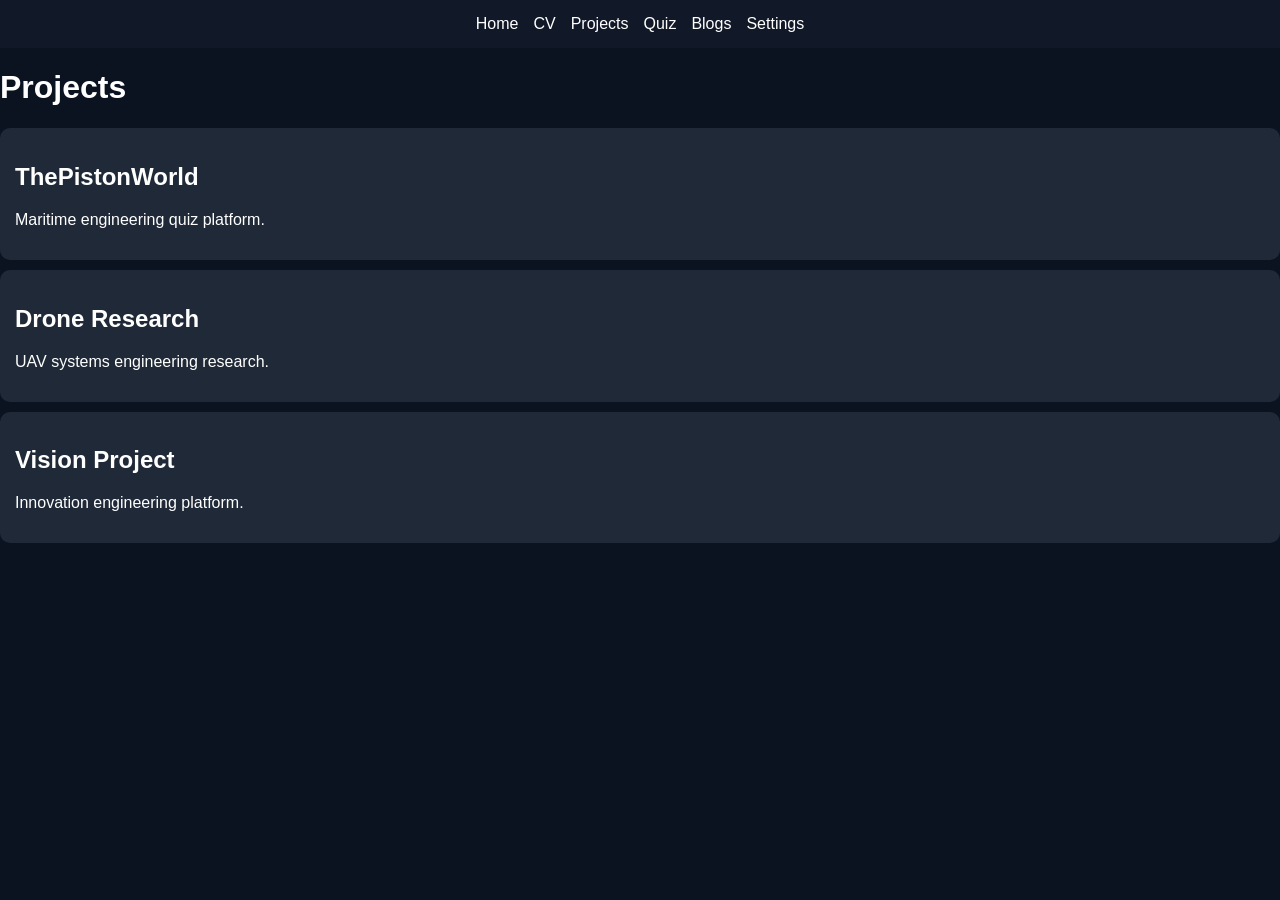
<file: projects.html>
<!DOCTYPE html>
<html>
<head>
    <meta charset="UTF-8">
    <title>Projects</title>
    <link rel="stylesheet" href="style.css">
</head>
<body>

<nav>
    <a href="index.html">Home</a>
    <a href="cv.html">CV</a>
    <a href="projects.html">Projects</a>
    <a href="quiz.html">Quiz</a>
    <a href="blogs.html">Blogs</a>
    <a href="settings.html">Settings</a>
</nav>

<h1>Projects</h1>

<div class="card">
    <h2>ThePistonWorld</h2>
    <p>Maritime engineering quiz platform.</p>
</div>

<div class="card">
    <h2>Drone Research</h2>
    <p>UAV systems engineering research.</p>
</div>

<div class="card">
    <h2>Vision Project</h2>
    <p>Innovation engineering platform.</p>
</div>

<script src="script.js"></script>
</body>
</html>
</file>
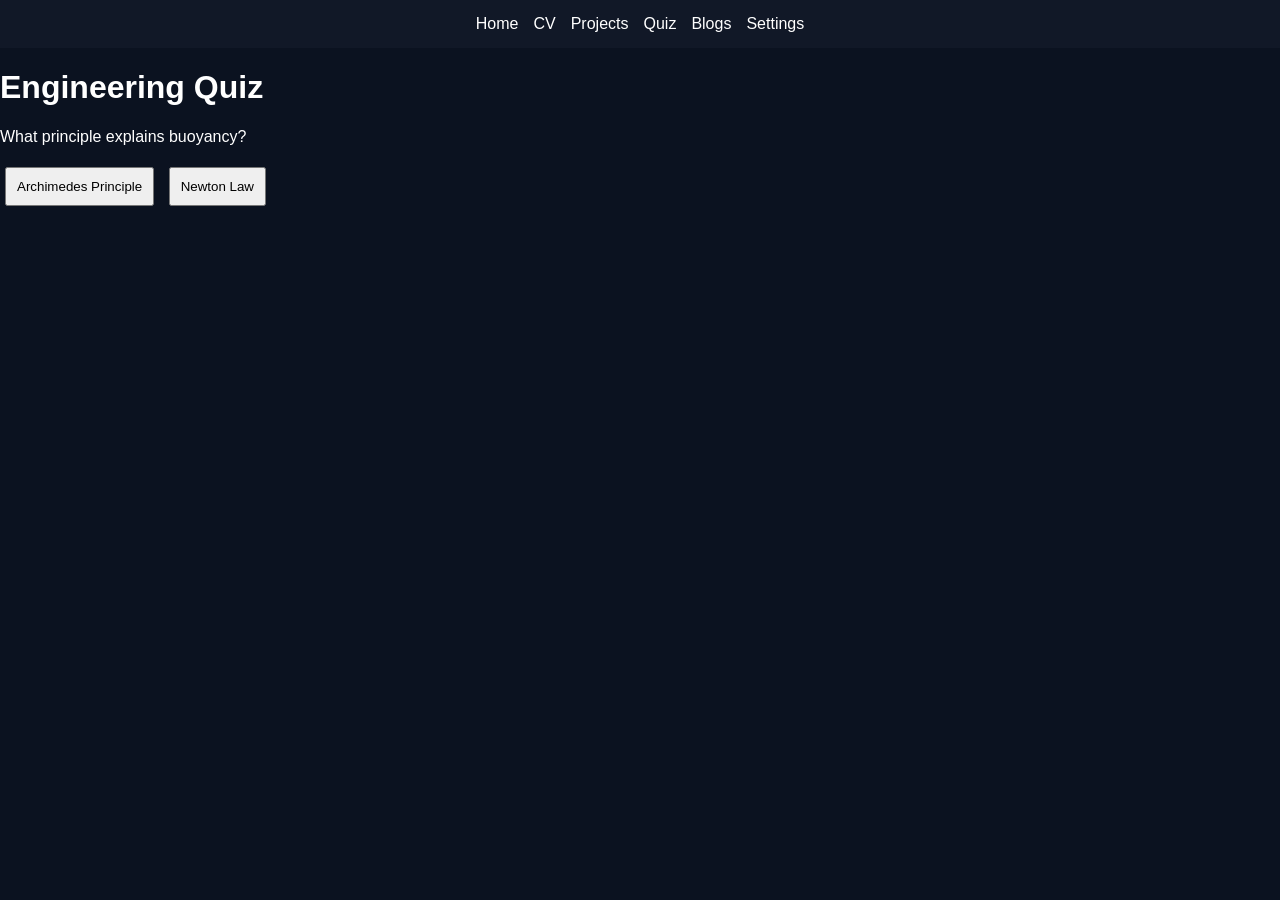
<file: quiz.html>
<!DOCTYPE html>
<html>
<head>
    <meta charset="UTF-8">
    <title>Quiz</title>
    <link rel="stylesheet" href="style.css">
</head>
<body>

<nav>
    <a href="index.html">Home</a>
    <a href="cv.html">CV</a>
    <a href="projects.html">Projects</a>
    <a href="quiz.html">Quiz</a>
    <a href="blogs.html">Blogs</a>
    <a href="settings.html">Settings</a>
</nav>

<h1>Engineering Quiz</h1>

<p>What principle explains buoyancy?</p>

<button onclick="check(true)">Archimedes Principle</button>
<button onclick="check(false)">Newton Law</button>

<p id="result"></p>

<script src="script.js"></script>
</body>
</html>
</file>
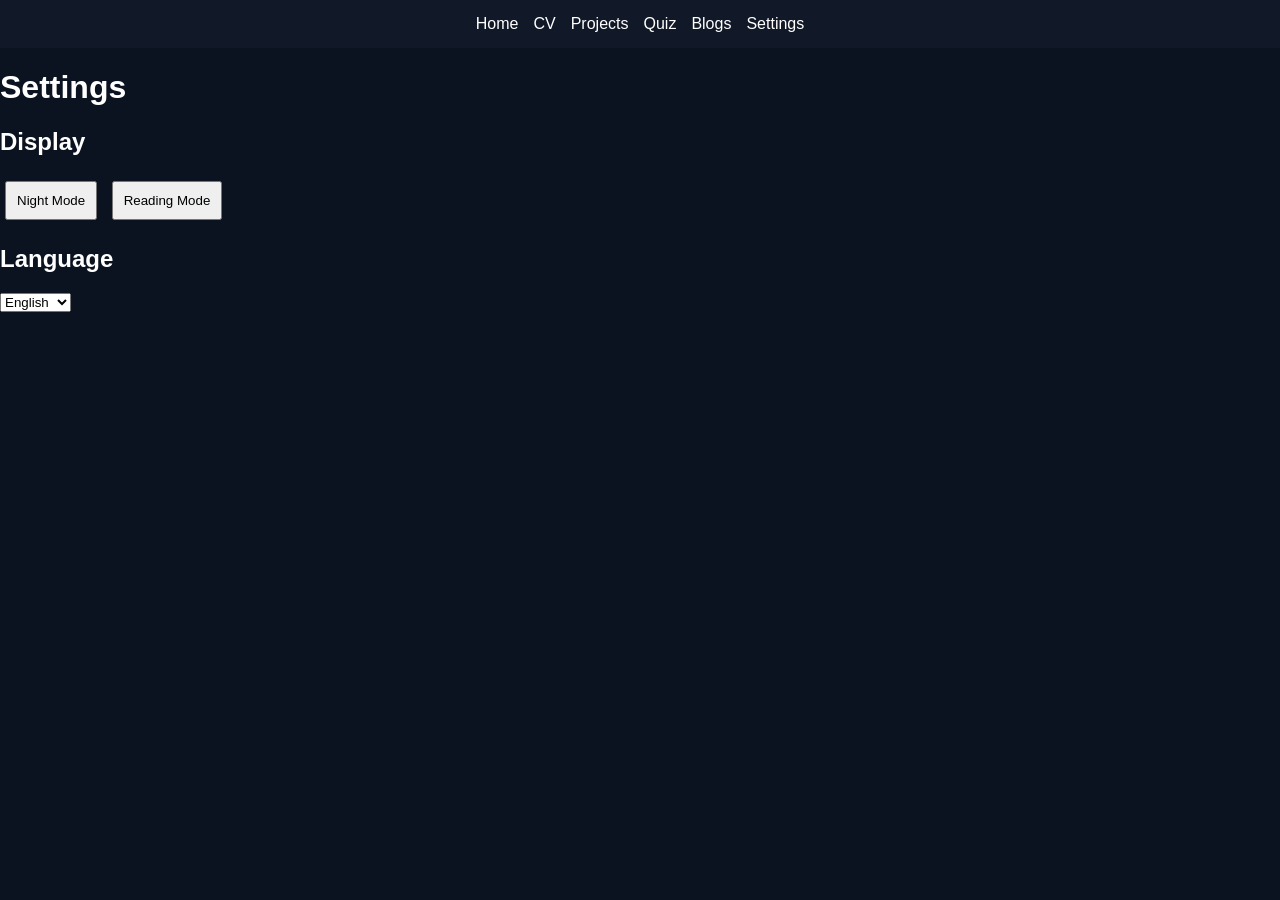
<file: settings.html>
<!DOCTYPE html>
<html>
<head>
    <meta charset="UTF-8">
    <title>Settings</title>
    <link rel="stylesheet" href="style.css">
</head>
<body>

<nav>
    <a href="index.html">Home</a>
    <a href="cv.html">CV</a>
    <a href="projects.html">Projects</a>
    <a href="quiz.html">Quiz</a>
    <a href="blogs.html">Blogs</a>
    <a href="settings.html">Settings</a>
</nav>

<h1>Settings</h1>

<h2>Display</h2>

<button onclick="toggleNight()">Night Mode</button>
<button onclick="toggleReading()">Reading Mode</button>

<h2>Language</h2>

<select>
    <option>English</option>
    <option>Arabic</option>
    <option>French</option>
    <option>Italian</option>
    <option>Turkish</option>
    <option>German</option>
</select>

<script src="script.js"></script>
</body>
</html>
</file>
<file: style.css>
body {
    margin: 0;
    font-family: Arial;
    background: #0b1220;
    color: white;
}

/* NAV */
nav {
    display: flex;
    justify-content: center;
    gap: 15px;
    background: #111827;
    padding: 15px;
}

nav a {
    color: white;
    text-decoration: none;
}

/* HEADER */
header {
    text-align: center;
    padding: 60px;
    background: #1e3a8a;
}

/* SECTIONS */
section {
    padding: 40px;
    max-width: 900px;
    margin: auto;
}

/* GALLERY */
.gallery {
    display: flex;
    gap: 10px;
}

.gallery img {
    width: 30%;
    border-radius: 10px;
}

/* CARD */
.card {
    background: #1f2937;
    padding: 15px;
    margin: 10px 0;
    border-radius: 10px;
}

/* BUTTON */
button {
    padding: 10px;
    margin: 5px;
}

/* NIGHT MODE */
.night {
    background: black;
    color: white;
}

/* READING MODE */
.reading {
    font-size: 20px;
    line-height: 1.8;
}
</file>
